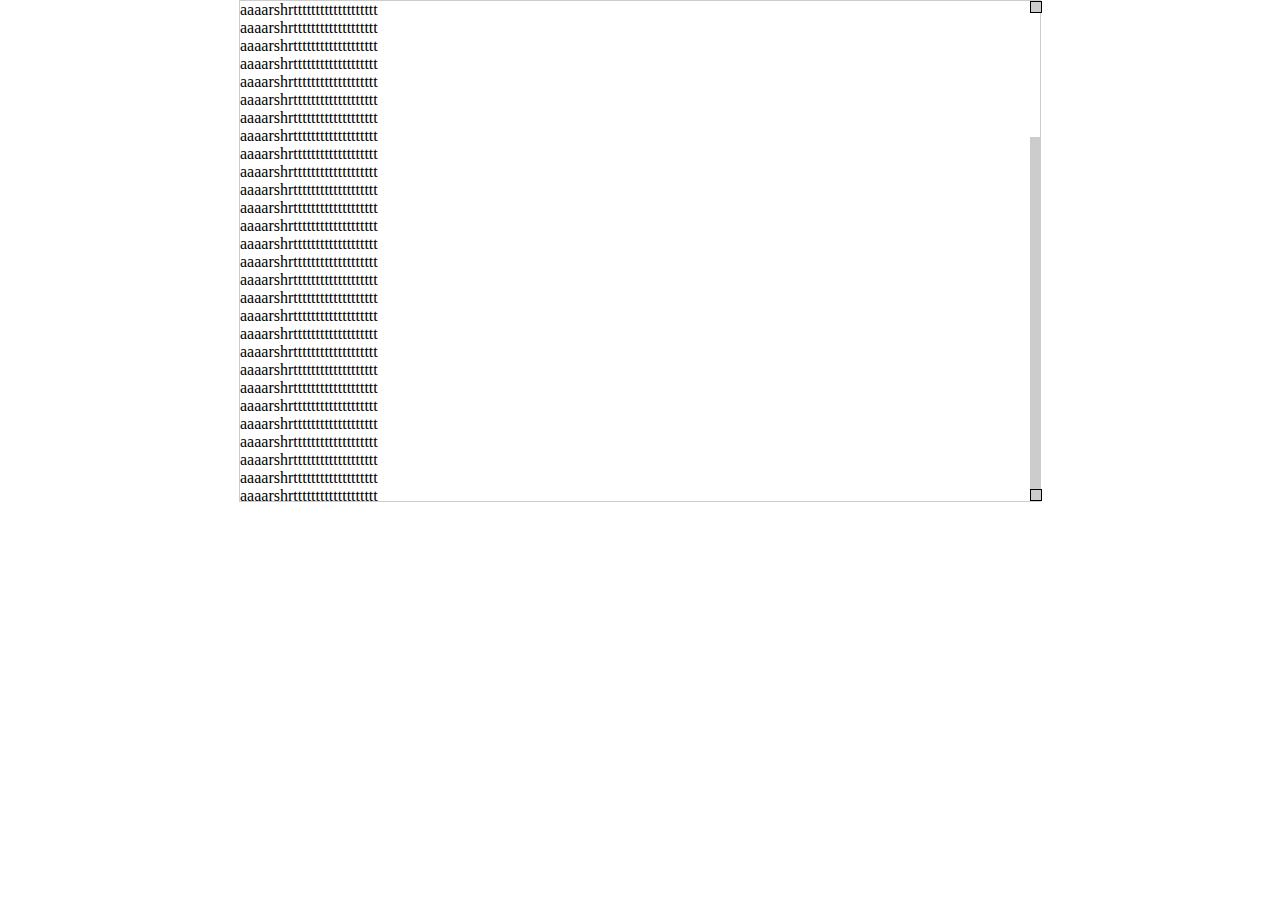
<file: scroll/index.html>
<!DOCTYPE html>
<html lang="en">
<head>
	<meta charset="UTF-8">
	<title>滚动条插件</title>
	<link rel="stylesheet" href="css/style.css">
</head>
<body>
	<div class="scroll">
		<p>aaaarshrttttttttttttttttttt</p>
		<p>aaaarshrttttttttttttttttttt</p>
		<p>aaaarshrttttttttttttttttttt</p>
		<p>aaaarshrttttttttttttttttttt</p>
		<p>aaaarshrttttttttttttttttttt</p>
		<p>aaaarshrttttttttttttttttttt</p>
		<p>aaaarshrttttttttttttttttttt</p>
		<p>aaaarshrttttttttttttttttttt</p>
		<p>aaaarshrttttttttttttttttttt</p>
		<p>aaaarshrttttttttttttttttttt</p>
		<p>aaaarshrttttttttttttttttttt</p>
		<p>aaaarshrttttttttttttttttttt</p>
		<p>aaaarshrttttttttttttttttttt</p>
		<p>aaaarshrttttttttttttttttttt</p>
		<p>aaaarshrttttttttttttttttttt</p>
		<p>aaaarshrttttttttttttttttttt</p>
		<p>aaaarshrttttttttttttttttttt</p>
		<p>aaaarshrttttttttttttttttttt</p>
		<p>aaaarshrttttttttttttttttttt</p>
		<p>aaaarshrttttttttttttttttttt</p>
		<p>aaaarshrttttttttttttttttttt</p>
		<p>aaaarshrttttttttttttttttttt</p>
		<p>aaaarshrttttttttttttttttttt</p>
		<p>aaaarshrttttttttttttttttttt</p>
		<p>aaaarshrttttttttttttttttttt</p>
		<p>aaaarshrttttttttttttttttttt</p>
		<p>aaaarshrttttttttttttttttttt</p>
		<p>aaaarshrttttttttttttttttttt</p>
		<p>aaaarshrttttttttttttttttttt</p>
		<p>aaaarshrttttttttttttttttttt</p>
		<p>aaaarshrttttttttttttttttttt</p>
		<p>aaaarshrttttttttttttttttttt</p>
		<p>aaaarshrttttttttttttttttttt</p>
		<p>aaaarshrttttttttttttttttttt</p>
		<p>aaaarshrttttttttttttttttttt</p>
		<p>aaaarshrttttttttttttttttttt</p>
		<p>aaaarshrttttttttttttttttttt</p>
		<p>aaaarshrttttttttttttttttttt</p>
		<p>aaaarshrttttttttttttttttttt</p>
		<p>aaaarshrttttttttttttttttttt</p>
		<p>aaaarshrttttttttttttttttttt</p>
		<p>aaaarshrttttttttttttttttttt</p>
		<p>aaaarshrttttttttttttttttttt</p>
		<p>aaaarshrttttttttttttttttttt</p>
		<p>aaaarshrttttttttttttttttttt</p>
		<p>aaaarshrttttttttttttttttttt</p>
		<p>aaaarshrttttttttttttttttttt</p>
		<p>aaaarshrttttttttttttttttttt</p>
		<p>aaaarshrttttttttttttttttttt</p>
		<p>aaaarshrttttttttttttttttttt</p>
		<p>aaaarshrttttttttttttttttttt</p>
		<p>aaaarshrttttttttttttttttttt</p>
		<p>aaaarshrttttttttttttttttttt</p>
		<p>aaaarshrttttttttttttttttttt</p>
		<p>aaaarshrttttttttttttttttttt</p>
		<p>aaaarshrttttttttttttttttttt</p>
		<p>aaaarshrttttttttttttttttttt</p>
		<p>aaaarshrttttttttttttttttttt</p>
		<p>aaaarshrttttttttttttttttttt</p>
		<p>aaaarshrttttttttttttttttttt</p>
		<p>aaaarshrttttttttttttttttttt</p>
		<p>aaaarshrttttttttttttttttttt</p>
		<p>aaaarshrttttttttttttttttttt</p>
		<p>aaaarshrttttttttttttttttttt</p>
		<p>aaaarshrttttttttttttttttttt</p>
		<p>aaaarshrttttttttttttttttttt</p>
		<p>aaaarshrttttttttttttttttttt</p>
		<p>aaaarshrttttttttttttttttttt</p>
		<p>aaaarshrttttttttttttttttttt</p>
		<p>aaaarshrttttttttttttttttttt</p>
		<p>aaaarshrttttttttttttttttttt</p>
		<p>aaaarshrttttttttttttttttttt</p>
		<p>aaaarshrttttttttttttttttttt</p>
		<p>aaaarshrttttttttttttttttttt</p>
		<p>aaaarshrttttttttttttttttttt</p>
		<p>aaaarshrttttttttttttttttttt</p>
		<p>aaaarshrttttttttttttttttttt</p>
		<p>aaaarshrttttttttttttttttttt</p>
		<p>aaaarshrttttttttttttttttttt</p>
		<p>aaaarshrttttttttttttttttttt</p>
		<p>aaaarshrttttttttttttttttttt</p>
		<p>aaaarshrttttttttttttttttttt</p>
		<p>aaaarshrttttttttttttttttttt</p>
		<p>aaaarshrttttttttttttttttttt</p>
		<p>aaaarshrttttttttttttttttttt</p>
		<p>aaaarshrttttttttttttttttttt</p>
		<p>aaaarshrttttttttttttttttttt</p>
		<p>aaaarshrttttttttttttttttttt</p>
		<p>aaaarshrttttttttttttttttttt</p>
		<p>aaaarshrttttttttttttttttttt</p>
		<p>aaaarshrttttttttttttttttttt</p>
		<p>aaaarshrttttttttttttttttttt</p>
		<p>aaaarshrttttttttttttttttttt</p>
		<p>aaaarshrttttttttttttttttttt</p>
		<p>aaaarshrttttttttttttttttttt</p>
		<p>aaaarshrttttttttttttttttttt</p>
		<p>aaaarshrttttttttttttttttttt</p>
		<p>aaaarshrttttttttttttttttttt</p>
		<p>aaaarshrttttttttttttttttttt</p>
		<p>aaaarshrttttttttttttttttttt</p>
		<p>aaaarshrttttttttttttttttttt</p>
		<p>aaaarshrttttttttttttttttttt</p>
		<p>aaaarshrttttttttttttttttttt</p>
		<p>aaaarshrttttttttttttttttttt</p>
		<p>aaaarshrttttttttttttttttttt</p>
		<p>aaaarshrttttttttttttttttttt</p>
		<p>aaaarshrttttttttttttttttttt</p>
	</div>		
	<!-- <p>[base64]</p> -->

</body>
</html>
<script src="js/jquery.js"></script>
<script src="js/scroll.js"></script>
<script>
$('.scroll').scroll({'spend':100});
</script>
</file>
<file: scroll/css/style.css>
*{margin:0; padding:0;}


.scrollWarp{width:800px; margin:0 auto; border:1px solid #ccc;  position: relative;}
.scrollMain{display: inline-block;}
.scrollWarp .scroll{height: 500px; overflow: hidden;}
.scrollBg{background:#ccc;position:absolute;}
.scrollBg-y{right:0; top:0; width:10px;height: 100%;}
.scrollBg-x{left:0; bottom:0; height:10px;width: 100%;}
.scrollBg .scrollBlock{background:#fff; position: absolute;}
.scrollBg-y .scrollBlock{ left:0; top:0; width:100%;}
.scrollBg-x .scrollBlock{ left:0; top:0; height:100%;}
.scrollBg .but{position: absolute; border:1px solid #000;}
.scrollBg-y .but{ width:100%; height: 10px; left:0;}
.scrollBg-y .butT{top:0;}
.scrollBg-y .butB{bottom:0;}
.scrollBg-x .but{height:100%; width: 10px; top:0;}
.scrollBg-x .butL{left:0;}
.scrollBg-x .butR{right:0;}
</file>
